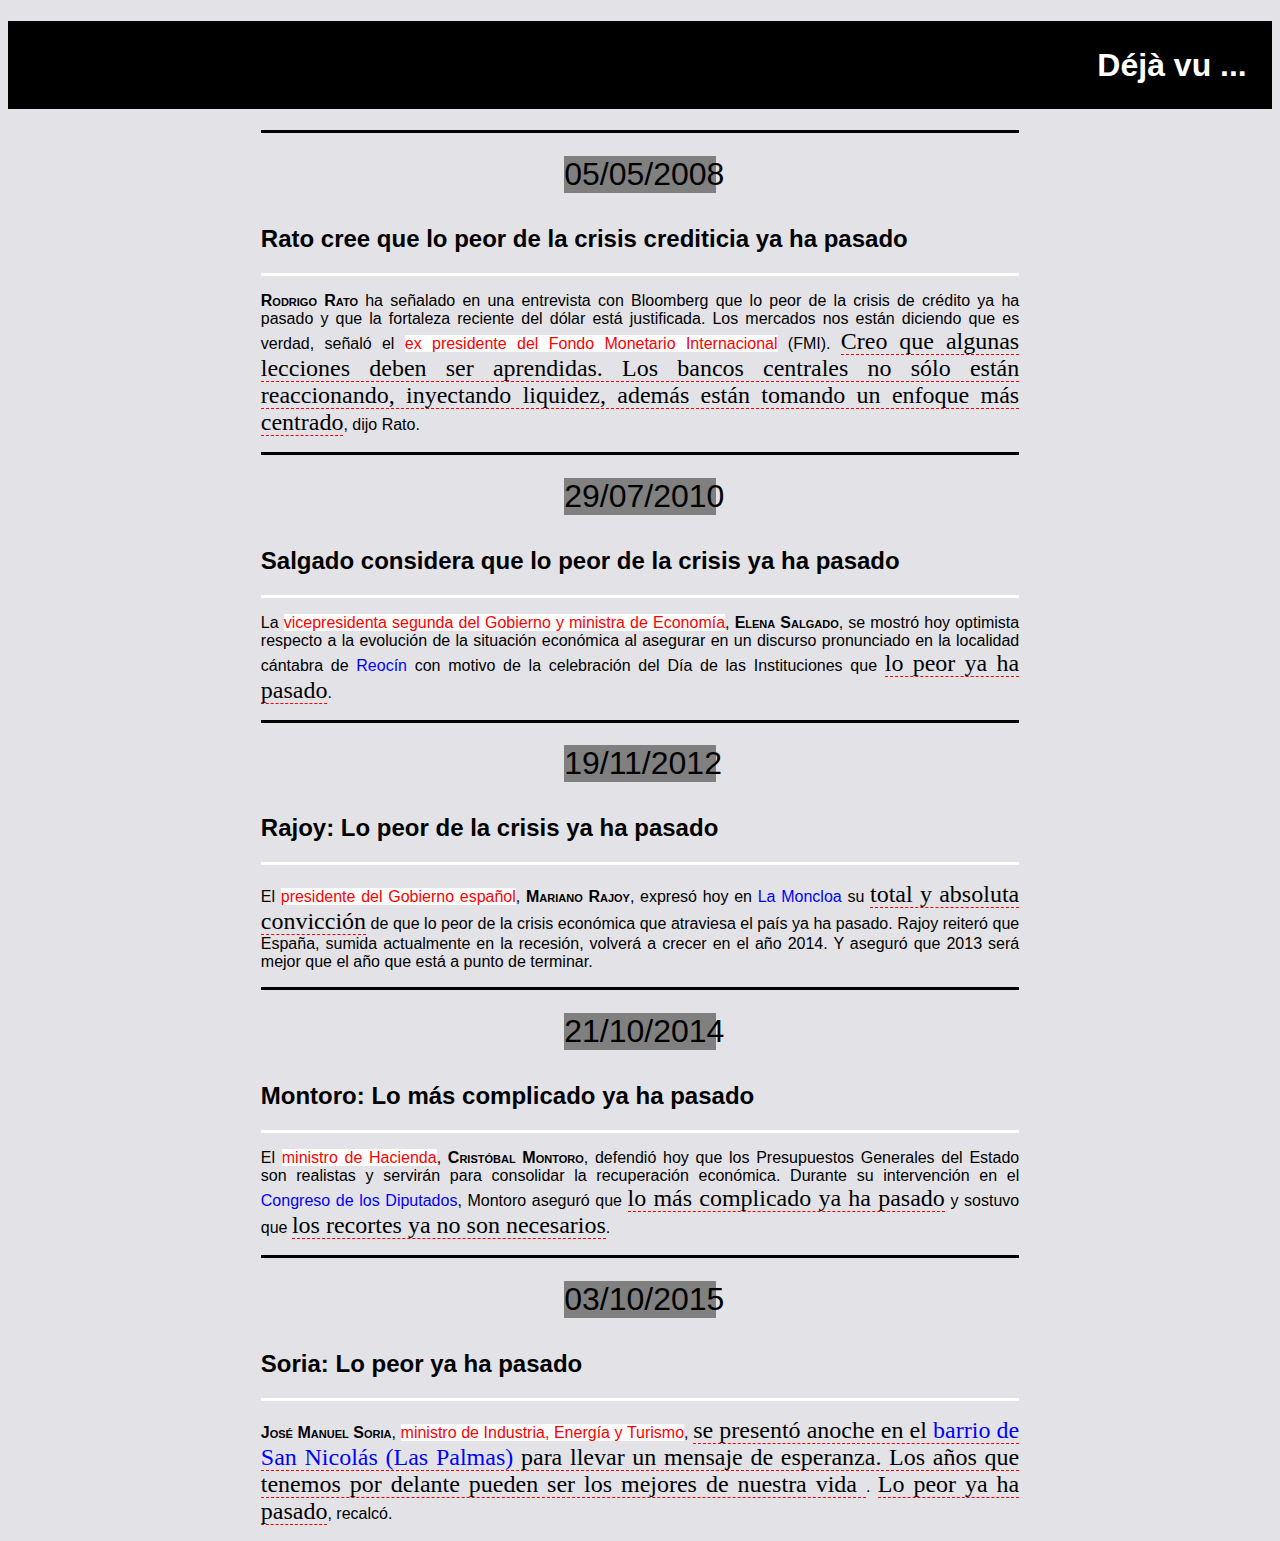
<file: dejavu/public/deja.html>
<!DOCTYPE html>
<html>
<link rel="stylesheet" href="vu.css">
<meta charset="ISO-8859-1">
<title>Insert title here</title>
</head>
<body>
	<section class="sect">
		<h1>D�j� vu ...</h1>
	</section>
	<section class="sect2">
		<p class="fecha">05/05/2008</p>
	</section>

	<section class="sect3">
		<h2>Rato cree que lo peor de la crisis crediticia ya ha pasado</h2>
	</section>
	<p>
		<strong>Rodrigo Rato</strong> ha se�alado en una entrevista con
		Bloomberg que lo peor de la crisis de cr�dito ya ha pasado y que la
		fortaleza reciente del d�lar est� justificada. Los mercados nos est�n
		diciendo que es verdad, se�al� el <span class="rojo">ex
			presidente del Fondo Monetario Internacional</span> (FMI). <span
			class="lindis">Creo que algunas lecciones deben ser
			aprendidas. Los bancos centrales no s�lo est�n reaccionando,
			inyectando liquidez, adem�s est�n tomando un enfoque m�s centrado</span>,
		dijo Rato.
		</p>
	</section>
	<section class="sect2">
		<p class="fecha">29/07/2010</p>
	</section>
	<section class="sect3">
		<h2>Salgado considera que lo peor de la crisis ya ha pasado</h2>
	</section>
	<p>
		La <span class="rojo">vicepresidenta segunda del Gobierno y
			ministra de Econom�a</span>, <strong>Elena Salgado</strong>, se mostr� hoy
		optimista respecto a la evoluci�n de la situaci�n econ�mica al
		asegurar en un discurso pronunciado en la localidad c�ntabra de <span
			class="azul">Reoc�n</span> con motivo de la celebraci�n del D�a de
		las Instituciones que <span class="lindis">lo peor ya ha pasado</span>.
	</p>

	<section class="sect2">
		<p class="fecha">19/11/2012</p>
	</section>
	<section class="sect3">
		<h2>Rajoy: Lo peor de la crisis ya ha pasado</h2>
	</section>

	<p>
		El <span class="rojo">presidente del Gobierno espa�ol</span>, <strong>Mariano
			Rajoy</strong>, expres� hoy en <span class="azul">La Moncloa</span> su <span
			class="lindis">total y absoluta convicci�n</span> de que lo peor de
		la crisis econ�mica que atraviesa el pa�s ya ha pasado. Rajoy reiter�
		que Espa�a, sumida actualmente en la recesi�n, volver� a crecer en el
		a�o 2014. Y asegur� que 2013 ser� mejor que el a�o que est� a punto de
		terminar.
	</p>

	<section class="sect2">
		<p class="fecha">21/10/2014</p>
	</section>

	<section class="sect3">
		<h2>Montoro: Lo m�s complicado ya ha pasado</h2>
	</section>

	<p>
		El <span class="rojo">ministro de Hacienda</span>, <strong>Crist�bal
			Montoro</strong>, defendi� hoy que los Presupuestos Generales del Estado son
		realistas y servir�n para consolidar la recuperaci�n econ�mica.
		Durante su intervenci�n en el <span class="azul">Congreso de
			los Diputados</span>, Montoro asegur� que <span class="lindis">lo m�s
			complicado ya ha pasado</span> y sostuvo que <span class="lindis">los
			recortes ya no son necesarios</span>.
	</p>

	<section class="sect2">
		<p class="fecha">03/10/2015</p>
	</section>

	<section class="sect3">
		<h2>Soria: Lo peor ya ha pasado</h2>
	</section>

	<p>
		<strong>Jos� Manuel Soria</strong>, <span class="rojo">ministro
			de Industria, Energ�a y Turismo</span>, <span class="lindis">se
			present� anoche en el <span class="azul">barrio de San Nicol�s
				(Las Palmas)</span> para llevar un mensaje de esperanza. Los a�os que
			tenemos por delante pueden ser los mejores de nuestra vida
		</span>. <span class="lindis">Lo peor ya ha pasado</span>, recalc�.
</body>
</html>
</file>
<file: dejavu/public/vu.css>
@charset "ISO-8859-1";

html {
	background-color: #E3E3E7;
	font-family: sans-serif;
	text-align: justify;
}


.sect {
	text-align: right;
	background-color: black;
	
}

h1 {
	padding: 2%;
	color: white;
	background-color: black;
}

.sect2 {
	border-top: black 3px solid;
	text-align: center;
	margin-right: 20%;
	margin-left: 20%;
	
}

.sect3 {
	border-bottom: white 3px solid;
	text-align: left;
	margin-right: 20%;
	margin-left: 20%;
}

.fecha {
	font-size: 2em;
	margin-top: 3%;
	text-align: center;
	background-color: gray;
	margin-right: 40%;
	margin-left: 40%;
}

strong {
	font-variant: small-caps;
}

.rojo {
	background-color: white;
	color: red;
}
.azul{
	color: blue;
}
.lindis{
  border-bottom: red 1px dashed;
  font-family: serif;
  font-size: 150%;
}

p{
	margin-left: 20%;
	margin-right: 20%;
}
</file>
